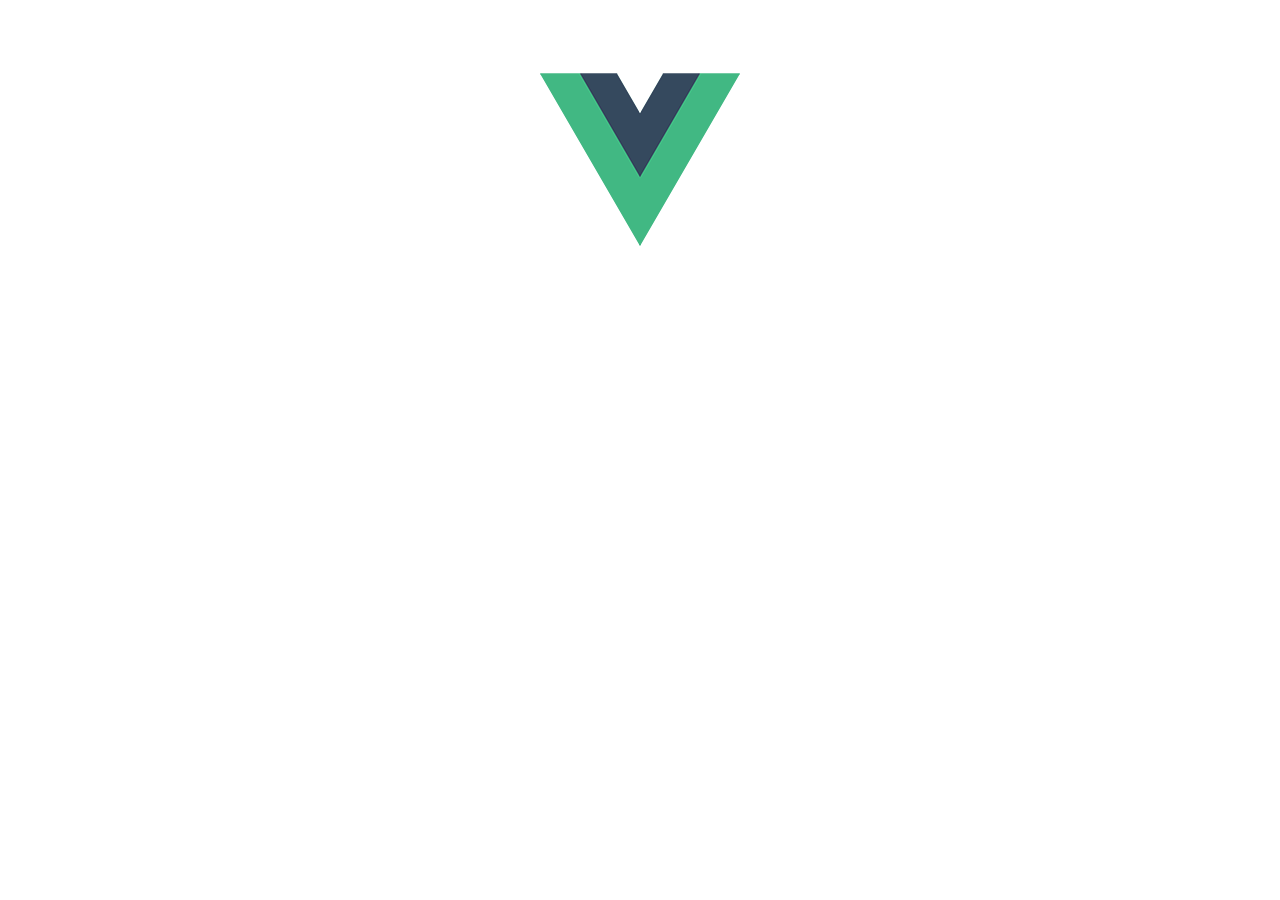
<file: index.html>
<!DOCTYPE html><html><head><meta charset=utf-8><title>svadba.vue</title><link href=/static/css/app.2baea0c653a4683e719cb319e65cd4d2.css rel=stylesheet></head><body><div id=app></div><script type=text/javascript src=/static/js/manifest.e615f35e1cc3576f102f.js></script><script type=text/javascript src=/static/js/vendor.25b459b65809c94250cd.js></script><script type=text/javascript src=/static/js/app.908559bcdc73033b119b.js></script></body></html>
</file>
